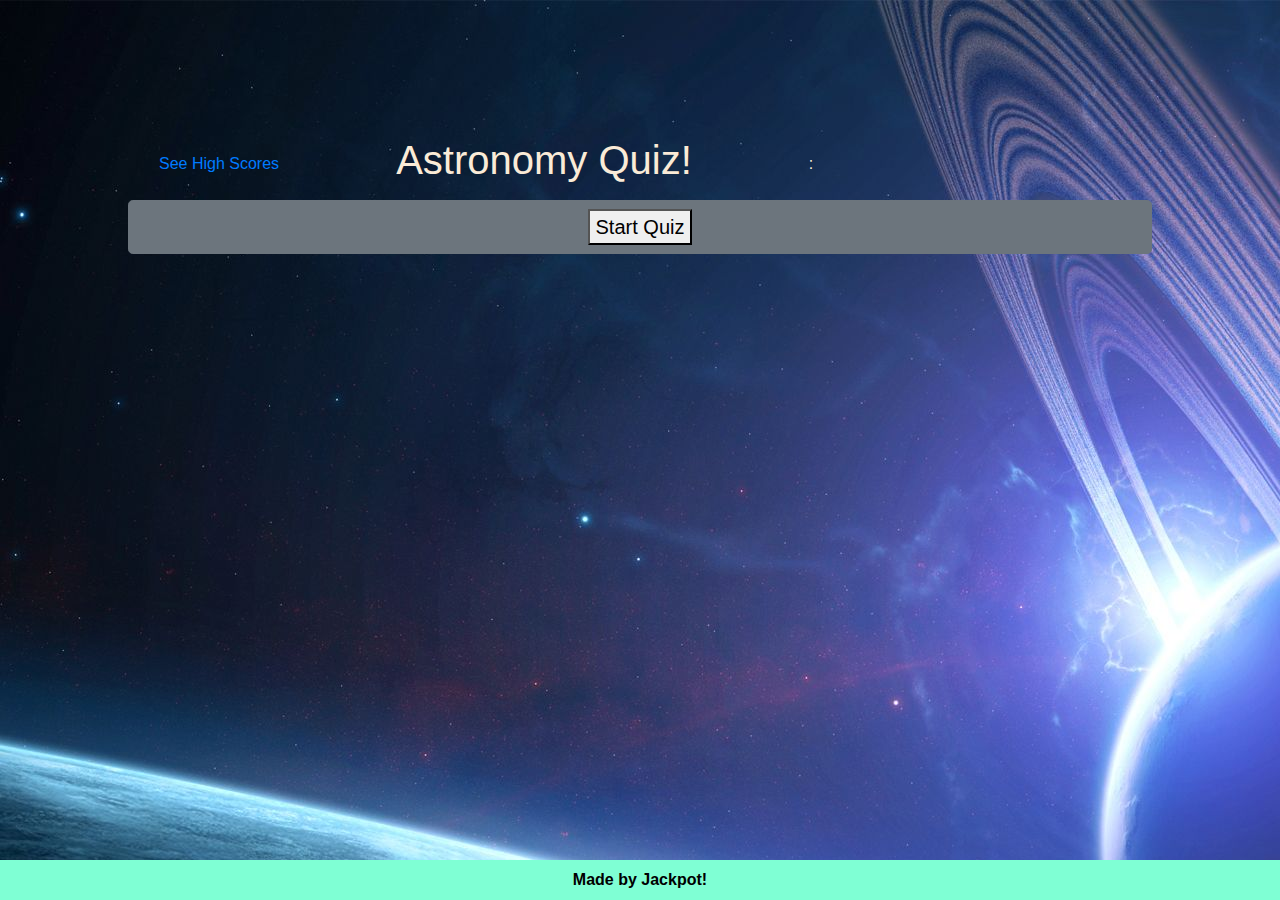
<file: index.html>
<!DOCTYPE html>
<html lang="en">

<head>
  <meta charset="UTF-8">
  <meta name="viewport" content="width=device-width, initial-scale=1.0">
  <meta http-equiv="X-UA-Compatible" content="ie=edge" />
  <link href="https://fonts.googleapis.com/css?family=Amatic+SC:700|Josefin+Sans&display=swap" rel="stylesheet" />
  <link rel="stylesheet" href="https://stackpath.bootstrapcdn.com/font-awesome/4.7.0/css/font-awesome.min.css" />

  <link rel="stylesheet" href="https://stackpath.bootstrapcdn.com/bootstrap/4.3.1/css/bootstrap.min.css"
    integrity="sha384-ggOyR0iXCbMQv3Xipma34MD+dH/1fQ784/j6cY/iJTQUOhcWr7x9JvoRxT2MZw1T" crossorigin="anonymous">
  <link rel="stylesheet" href="style.css" />
  <title>Quiz Time!</title>
</head>

<body>
  <nav class="navbar justify-content-center">
    <div class="container-fluid">
      <a href="highscore.html">See High Scores</a>
      <div id="results"></div>
      <h1 id="navbar-title">Astronomy Quiz!</h1>
      <table id=timers style="visibility: hidden;">
        <tr>
          <td> Time left in Game: </td>
          <div id="minutes"></div>
          <div>:</div>
          <div id="seconds"></div>
          <div id="answer"></div>

        </tr>
      </table>
    </div>
    </div>
  </nav>
  <div class="btn btn-secondary btn-lg">
    <button id="start">Start Quiz</button>
  </div>
  <main id="main-content">
    <div class="container">
      <div class="row justify-content-center">
        <div class="col col-md-8 card">
          <h1 id="question" data-question=""></h1>
          <ul>
            <li>
              <button id="button-a" data-answer="a">A:</button>
              <span id="answer-a"></span>
            </li>
            <li>
              <button id="button-b" data-answer="b">B:</button>
              <span id="answer-b"></span>
            </li>
            <li>
              <button id="button-c" data-answer="c">C:</button>
              <span id="answer-c"></span>
            </li>
            <li>
              <button id="button-d" data-answer="d">D:</button>
              <span id="answer-d"></span>
            </li>
          </ul>
  </main>
<section id="scoreInput" class="container">
    <div class="row justify-content-center">
      <div class="col col-md-8 card">
        <h1>High Score!</h1>
        <h2 id ="gameOverScore"> </h2>
        <input id="initials">Enter your initials here!</input>
        <button id="submitButton">Submit</button>
      </div>
    </div>
</section>
<footer>
  <nav class="navbar navbar-light fixed-bottom justify-content-center" style="background-color: #7fffd4">
    <div class="footer-text">Made by Jackpot!</div>
  </nav>
</footer>
  <script src="./script.js"></script>
</body>

</html>
</file>
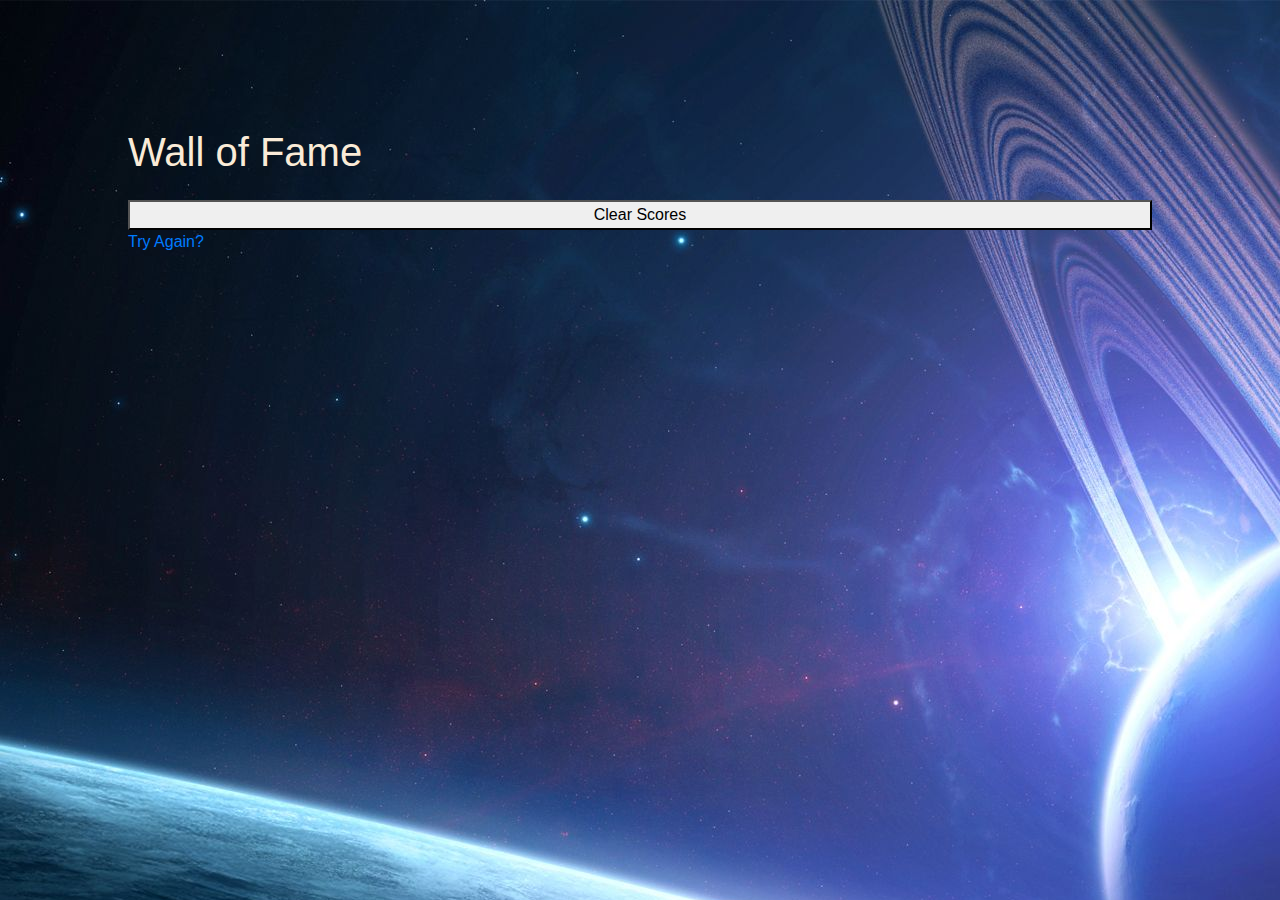
<file: highscore.html>
<!DOCTYPE html>
<html lang="en">

<head>
  <meta charset="UTF-8">
  <meta name="viewport" content="width=device-width, initial-scale=1.0">
  <meta http-equiv="X-UA-Compatible" content="ie=edge" />
  <link href="https://fonts.googleapis.com/css?family=Amatic+SC:700|Josefin+Sans&display=swap" rel="stylesheet" />
  <link rel="stylesheet" href="https://stackpath.bootstrapcdn.com/font-awesome/4.7.0/css/font-awesome.min.css" />

  <link rel="stylesheet" href="https://stackpath.bootstrapcdn.com/bootstrap/4.3.1/css/bootstrap.min.css"
    integrity="sha384-ggOyR0iXCbMQv3Xipma34MD+dH/1fQ784/j6cY/iJTQUOhcWr7x9JvoRxT2MZw1T" crossorigin="anonymous">
  <link rel="stylesheet" href="style.css" />
  <title>Scores</title>
</head>

<body>
  <h1>Wall of Fame</h1>
  <ol id="top-scores">
  </ol>
  <button id="clearScores">Clear Scores</button>
  <a href="index.html">Try Again?</a>
  <script src="https://cdnjs.cloudflare.com/ajax/libs/jquery/3.5.1/jquery.min.js"></script>
  <script src="https://cdnjs.cloudflare.com/ajax/libs/twitter-bootstrap/3.3.7/js/bootstrap.min.js"></script>
  <script src="highscore.js"></script>
</body>

</html>
</file>
<file: style.css>
body {
    display: flex;
    flex-direction: column;
    min-height: 100vh;
    overflow: auto;
    padding: 10%;
    color: antiquewhite;
    background-image: url(106194.jpg);
  }

  #main-content {
    display: none;
  }
  
  .navbar-fixed-bottom {
    position: static;
    padding: 5%;
    padding-bottom: 5%;
  }
  .container {
    color: black;
  }
  
  .footer-text{
    color: black;
    font-weight: bolder;
  }
  #scoreInput{
    display: none;
  }
</file>
